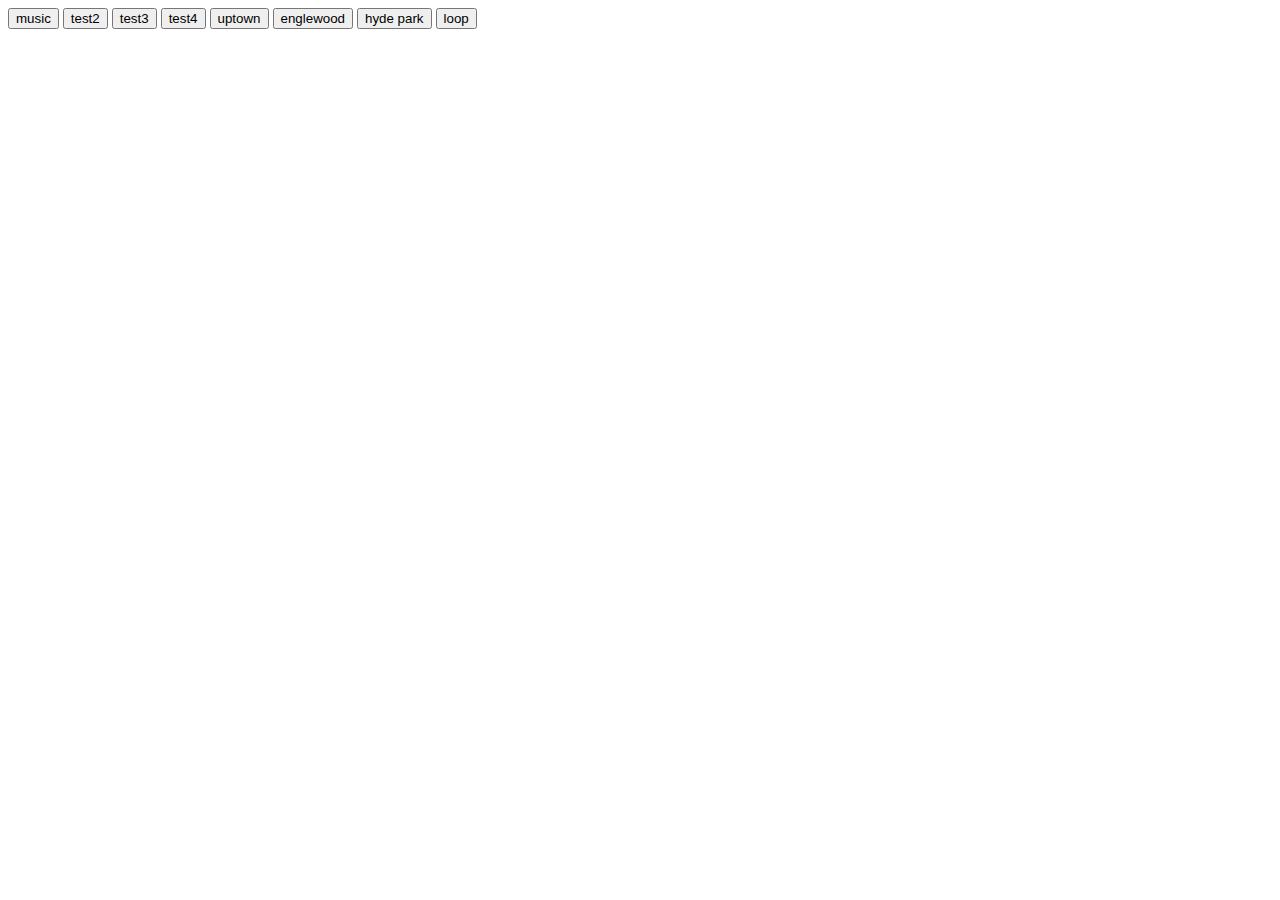
<file: assets/javascript/index.html>
<!DOCTYPE html>
<html>
<head>
  <title></title>
  <script src="https://ajax.googleapis.com/ajax/libs/jquery/1.8.2/jquery.min.js"></script>
</head>
<body>


<button class ="2" value="music">music</button>
<button class ="2" value="test2">test2</button>
<button class ="2" value="test3">test3</button>
<button class ="2" value="test4">test4</button>

<button class ="1" value="uptown">uptown</button>
<button class ="1" value="englewood">englewood</button>
<button class ="1" value="hyde park">hyde park</button>

<button class ="1" value="loop">loop</button>



<script>


  
var neigh = $(".1").on("click", function(){

    var neighborhood = ""
    var neighborhood = $(this).attr("value");
    search(neigh);

    
    console.log("neighborhood:", neighborhood)

    var hey = $(".2").on("click", function(){
    var filterTerm = $(this).attr("value");
    console.log("filterTerm:", filterTerm)

    search(neighborhood, filterTerm);
    })

    function search(neigh, filter){
      
      var val = 'Chicago ' + neigh + filter;
      console.log("search:", neighborhood, filter)
    }
 })
    
  


</script>

</body>
</html>
</file>
